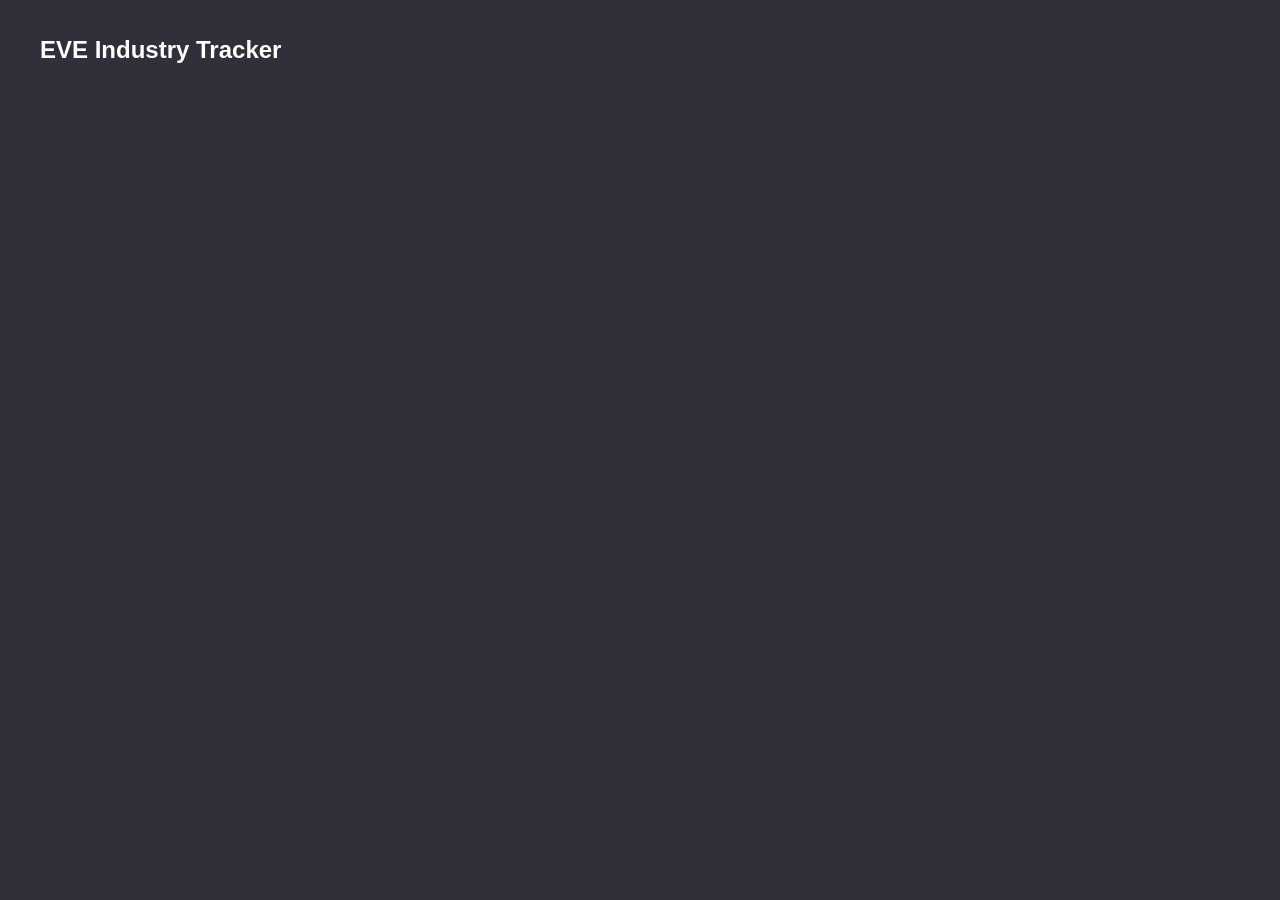
<file: index.html>
<!DOCTYPE html>
<html lang="en">
<head>
    <meta charset="UTF-8">
    <meta name="viewport" content="width=device-width, initial-scale=1.0">
    <title>EVE Job Tracker</title>
    <link rel="stylesheet" href="style.css">
    <script src="JS/login.js" async></script>
    <script src="JS/app.js" async></script>
</head>
<body class="container full-height-grow">
    <header class="main-header">
        <h2>EVE Industry Tracker</h2>
        <nav class="main-nav">
            <ul>
               <a class="login-link" href=""><li class="login"></li></a> 
            </ul>
        </nav>
    </header>

    <section class="main-section">
    
        
    </section>
</body>
</html>
</file>
<file: style.css>
* {
  margin: 0px;
  padding: 0px;
  -webkit-box-sizing: border-box;
          box-sizing: border-box;
}

h2 {
  margin: 20px 0px;
}

li, ul {
  list-style: none;
}

.login {
  background-image: url(https://web.ccpgamescdn.com/eveonlineassets/developers/eve-sso-login-black-small.png);
  width: 195px;
  height: 30px;
}

body {
  background-color: #2F303A;
  color: white;
  font-family: Poppins, sans-serif;
  height: 100vh;
}

.full-height-grow {
  display: -webkit-box;
  display: -ms-flexbox;
  display: flex;
  -webkit-box-orient: vertical;
  -webkit-box-direction: normal;
      -ms-flex-direction: column;
          flex-direction: column;
}

.container {
  max-width: 1400px;
  margin: 0 auto;
  padding: 0 40px;
}

.main-header {
  display: -webkit-box;
  display: -ms-flexbox;
  display: flex;
  height: 100px;
  -webkit-box-align: center;
      -ms-flex-align: center;
          align-items: center;
  -webkit-box-pack: justify;
      -ms-flex-pack: justify;
          justify-content: space-between;
}

.main-section {
  -webkit-box-flex: 1;
      -ms-flex-positive: 1;
          flex-grow: 1;
}
/*# sourceMappingURL=style.css.map */
</file>
